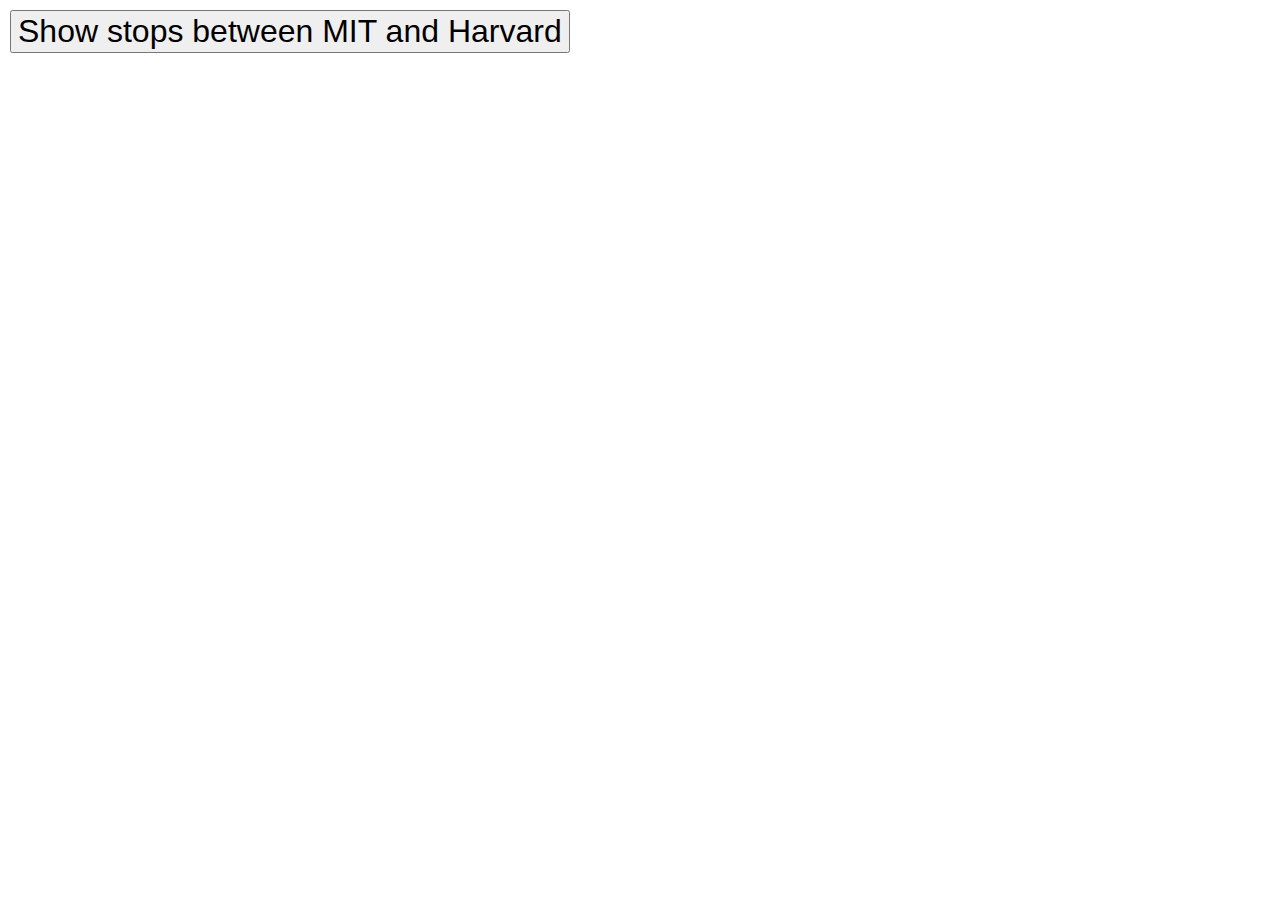
<file: Index.html>
<!--In this activity, you will be using the MBTA bus data to determine stops between Harvard and MIT.
   Then, you need to and add an animated marker on the map to highlight the bus routes.
  
  mapbox is an open-source platform that allows you to create and display maps on a web page. The mapboxgl JavaScript library is part of the Mapbox ecosystem. It allows you to add all sorts of customizations to the map. 
  For example, you can add a marker at a specific location on the map.

To accomplish this task, you will need to do the following:
Create a Mapbox account and get the access token
Add the access token to the mapboxgl instance defined in the mapanimation.js
Create a marker and add it to the map using the mapboxgl pre-built functions.
The function move() is called when the button “Show stops between MIT and Harvard” is selected. This is how you can start the marker animation.
If your code works, you should be able to see a marker moving from one bus stop to the next on the map.-->
<!DOCTYPE html>
<html>
<head>
<meta charset="utf-8" />
<title>Real time bus tracking</title>
<meta name="viewport" content="initial-scale=1,maximum-scale=1,user-scalable=no" />
<script src="https://api.mapbox.com/mapbox-gl-js/v1.11.0/mapbox-gl.js"></script>
<link href="https://api.mapbox.com/mapbox-gl-js/v1.11.0/mapbox-gl.css" rel="stylesheet" />
<link rel="stylesheet" href="styles.css">
</head>
<body>
<div id="map"></div>

<div class="map-overlay top">
  <button style="font-size: 2em" onclick="move()">
    Show stops between MIT and Harvard
  </button>
</div>
 
<script src="mapanimation.js"></script>
</body>
</html>
</file>
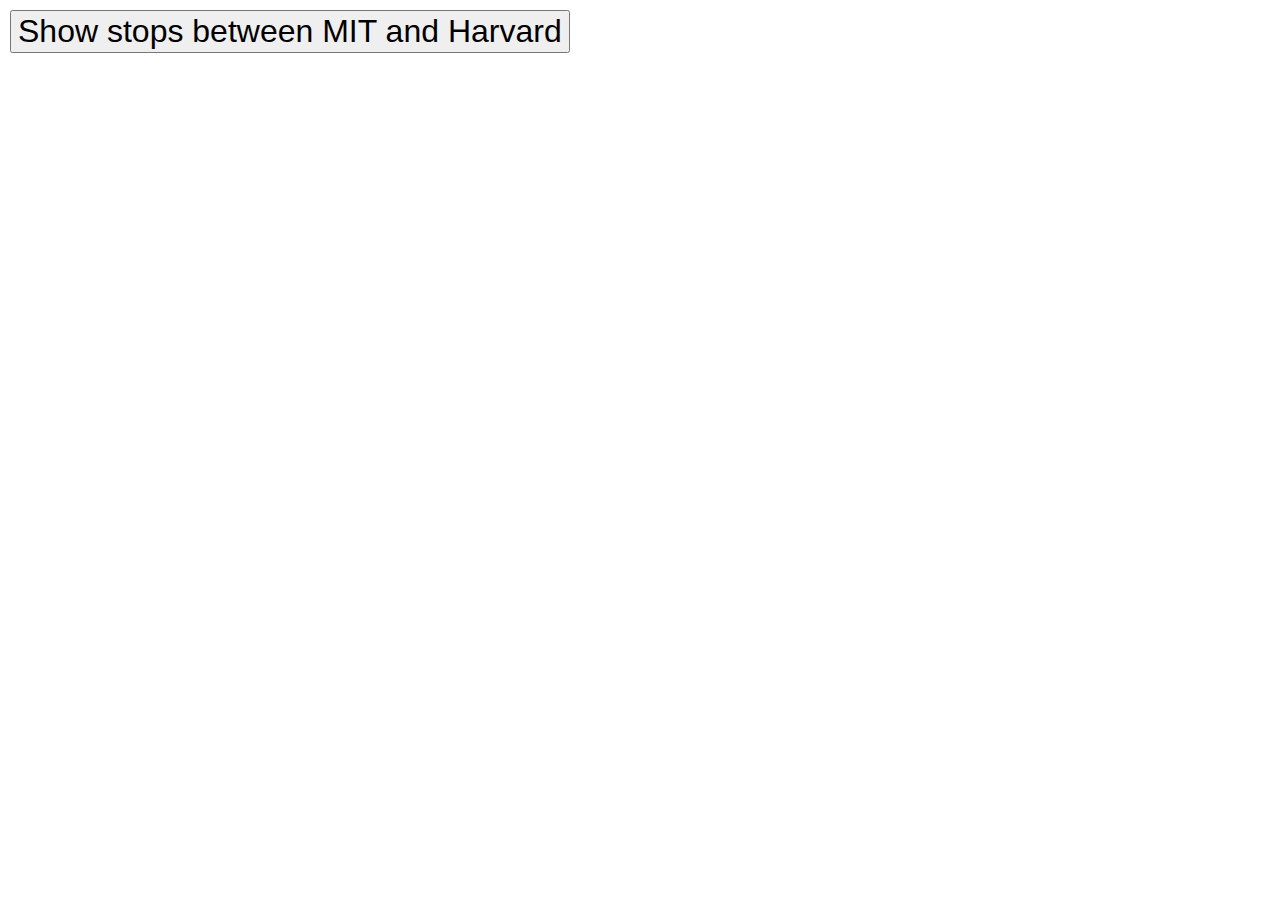
<file: 05_map_animation_solution.html>
<!--In this activity, you will be using the MBTA bus data to determine stops between Harvard and MIT.
   Then, you need to and add an animated marker on the map to highlight the bus routes.
  
  mapbox is an open-source platform that allows you to create and display maps on a web page. The mapboxgl JavaScript library is part of the Mapbox ecosystem. It allows you to add all sorts of customizations to the map. 
  For example, you can add a marker at a specific location on the map.

To accomplish this task, you will need to do the following:
Create a Mapbox account and get the access token
Add the access token to the mapboxgl instance defined in the mapanimation.js
Create a marker and add it to the map using the mapboxgl pre-built functions.
The function move() is called when the button “Show stops between MIT and Harvard” is selected. This is how you can start the marker animation.
If your code works, you should be able to see a marker moving from one bus stop to the next on the map.-->
<!DOCTYPE html>
<html>
<head>
<meta charset="utf-8" />
<title>Real time bus tracking</title>
<meta name="viewport" content="initial-scale=1,maximum-scale=1,user-scalable=no" />
<script src="https://api.mapbox.com/mapbox-gl-js/v1.11.0/mapbox-gl.js"></script>
<link href="https://api.mapbox.com/mapbox-gl-js/v1.11.0/mapbox-gl.css" rel="stylesheet" />
<style>
  body { margin: 0; padding: 0; }
  #map { position: absolute; top: 0; bottom: 0; width: 100%; }

.map-overlay {
  position: absolute;
  left: 0;
  padding: 10px;
}
 
</style>
</head>
<body>
<div id="map"></div>

<div class="map-overlay top">
  <button style="font-size: 2em" onclick="move()">
    Show stops between MIT and Harvard
  </button>
</div>
 
<script>
  //access token required to use mapbox api
  //use your token generated from mapbox.com 
  
  mapboxgl.accessToken = '';

   //create the map
  var map = new mapboxgl.Map({
      container: 'map',
      style: 'mapbox://styles/mapbox/streets-v11',
      center: [-71.104081, 42.365554],
      zoom: 14
  });
 //add a marker to the map
var marker = new mapboxgl.Marker()
    .setLngLat([-71.092761, 42.357575])
    .addTo(map);

    //add a number of longtitude and latitude coordinates
    //whic correspond to the bus stops along the way
const busStops = [
    [-71.093729, 42.359244], 
    [-71.094915, 42.360175],
    [-71.095800, 42.360698],
    [-71.099558, 42.362953],
    [-71.103476, 42.365248],
    [-71.106067, 42.366806],
    [-71.108717, 42.368355],
    [-71.110799, 42.369192],
    [-71.113095, 42.370218],
    [-71.115476, 42.372085],
    [-71.117585, 42.373016],
    [-71.118625, 42.374863]
];

let counter = 0;
//the move function
function move(){
  //set a timer
  setTimeout(()=>{
    //if the counter is greater than or equal to the array conaining the 
    //bus stop coordinates
    //this means we went through all the bus stops, return 
    if (counter >= busStops.length) return;
    //otherwise move the marker to the new logtitude and latitude coordinate
    marker.setLngLat(busStops[counter]);
    counter++;//increment the counter so the next time the counter is called we advance to the next  position
    move(); // call the move function again to repeat executing
  },1000); //repeat every 1 second
}
</script>
 
</body>
</html>
</file>
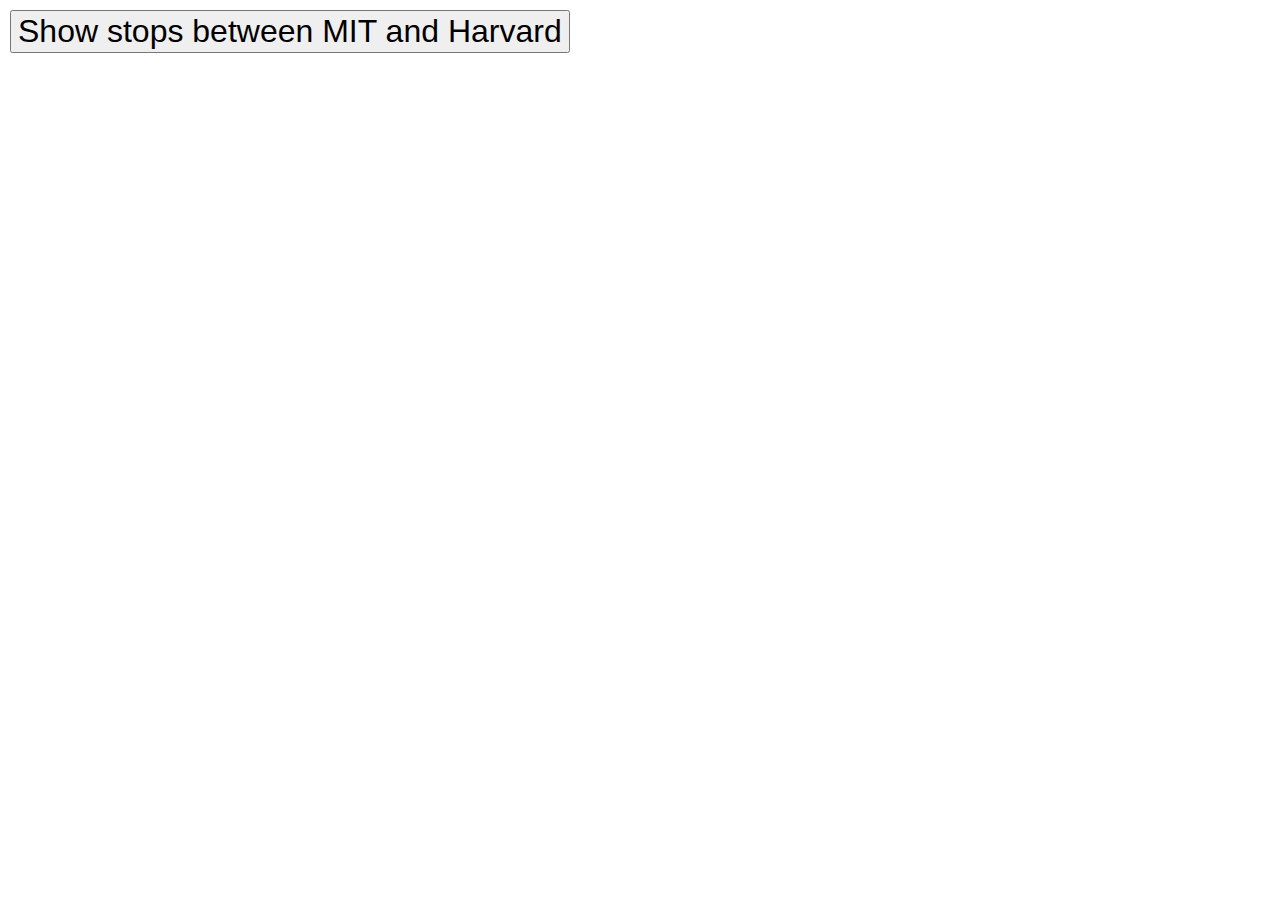
<file: bus_tracker.html>
<!--In this activity, you will be using the MBTA bus data to determine stops between Harvard and MIT.
   Then, you need to and add an animated marker on the map to highlight the bus routes.
  
  mapbox is an open-source platform that allows you to create and display maps on a web page. The mapboxgl JavaScript library is part of the Mapbox ecosystem. It allows you to add all sorts of customizations to the map. 
  For example, you can add a marker at a specific location on the map.

To accomplish this task, you will need to do the following:
Create a Mapbox account and get the access token
Add the access token to the mapboxgl instance defined in the mapanimation.js
Create a marker and add it to the map using the mapboxgl pre-built functions.
The function move() is called when the button “Show stops between MIT and Harvard” is selected. This is how you can start the marker animation.
If your code works, you should be able to see a marker moving from one bus stop to the next on the map.-->
<!DOCTYPE html>
<html>
<head>
<meta charset="utf-8" />
<title>Real time bus tracking</title>
<meta name="viewport" content="initial-scale=1,maximum-scale=1,user-scalable=no" />
<script src="https://api.mapbox.com/mapbox-gl-js/v1.11.0/mapbox-gl.js"></script>
<link href="https://api.mapbox.com/mapbox-gl-js/v1.11.0/mapbox-gl.css" rel="stylesheet" />
<style>
  body { margin: 0; padding: 0; }
  #map { position: absolute; top: 0; bottom: 0; width: 100%; }

.map-overlay {
  position: absolute;
  left: 0;
  padding: 10px;
}
 
</style>
</head>
<body>
<div id="map"></div>

<div class="map-overlay top">
  <button style="font-size: 2em" onclick="move()">
    Show stops between MIT and Harvard
  </button>
</div>
 
<script src="mapanimation.js"></script>
</body>
</html>
</file>
<file: styles.css>
body { margin: 0;
        padding: 0; 
       }
 
 #map { position: absolute; 
        top: 0;
        bottom: 0; 
        width: 100%; 
      }

.map-overlay {
  position: absolute;
  left: 0;
  padding: 10px;
}
</file>
